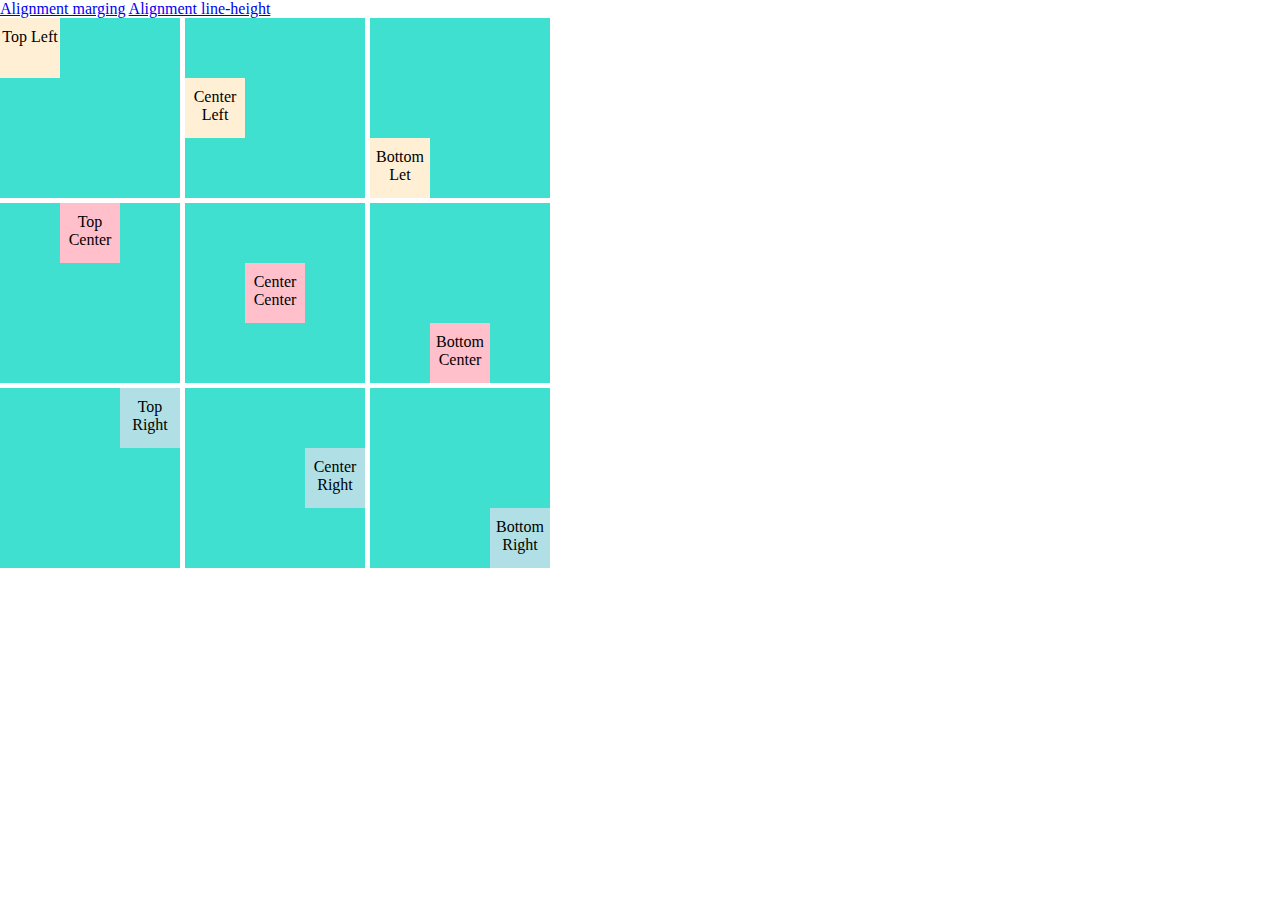
<file: index.html>
<!DOCTYPE html>
<html lang="en">
<head>
    <meta charset="UTF-8">
    <meta http-equiv="X-UA-Compatible" content="IE=edge">
    <meta name="viewport" content="width=device-width, initial-scale=1.0">
    <title>Test for Alignment Techniques using marging.</title>
    <link rel="stylesheet" href="styles.css">
    <link rel="stylesheet" href="alignment-margin.css">
</head>
<body>
    <nav>
        <a href="index.html">Alignment marging</a>
        <a href="alignment-line-height.html">Alignment line-height</a>
    </nav>
    
    <div class="wrapper">
        
        <div class="container">
            <div class="element e1">Top Left</div>
        </div>
        <div class="container">
            <div class="element e2">Center Left</div>
        </div>
        <div class="container">
            <div class="element e3">Bottom Let</div>
        </div>
        <div class="container">
            <div class="element e4">Top Center</div>
        </div>
        <div class="container">
            <div class="element e5">Center Center</div>
        </div>
        <div class="container">
            <div class="element e6">Bottom Center</div>
        </div>
        <div class="container">
            <div class="element e7">Top Right</div>
        </div>
        <div class="container">
            <div class="element e8">Center Right</div>
        </div>
        <div class="container">
            <div class="element e9">Bottom Right</div>
        </div>
    </div>
</body>
</html>
</file>
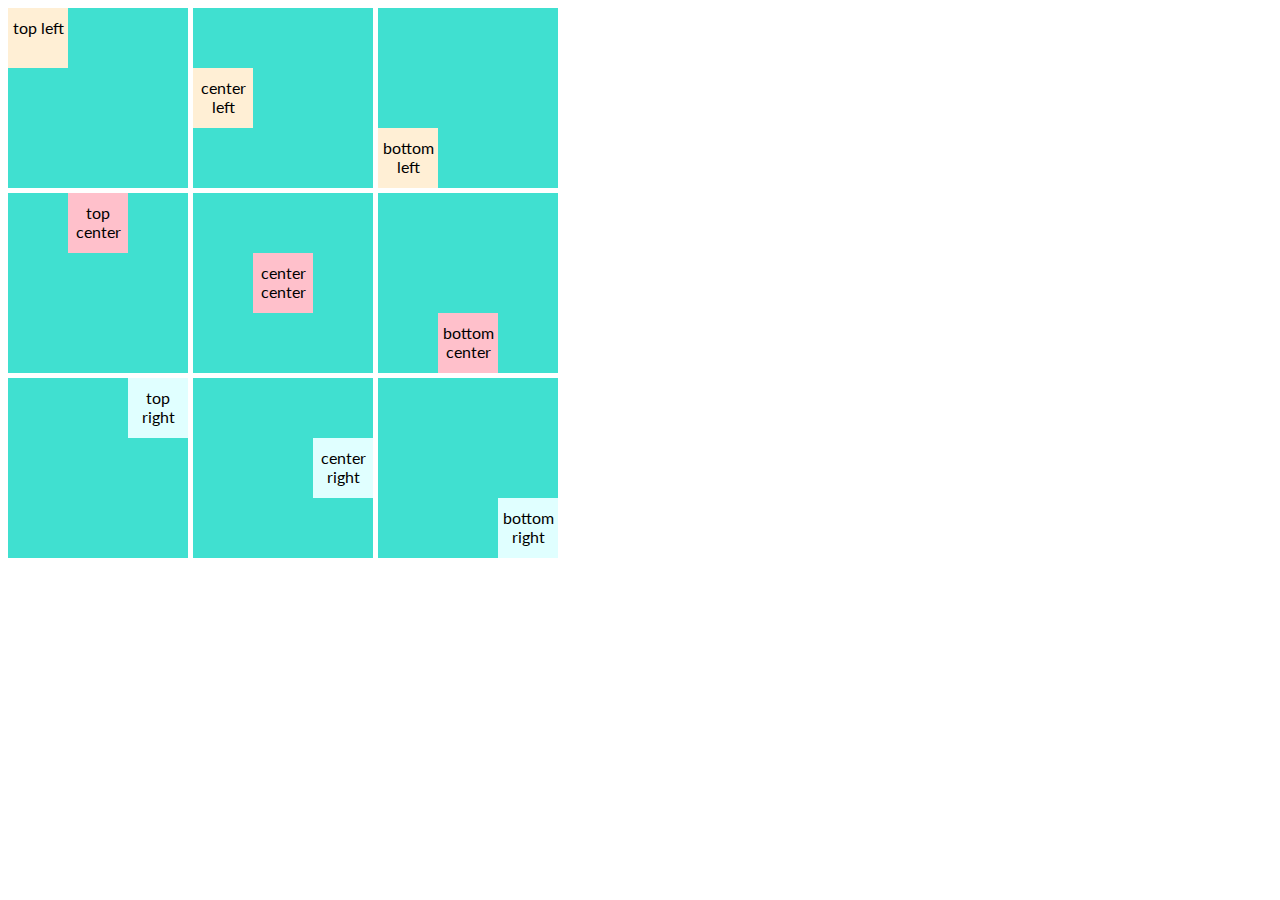
<file: alignment-flexbox.html>
<!DOCTYPE html>
<html lang="en">
<head>
    <meta charset="UTF-8">
    <meta http-equiv="X-UA-Compatible" content="IE=edge">
    <meta name="viewport" content="width=device-width, initial-scale=1.0">
    <title>Técnicas de alineación con Flexbox</title>
    <link rel="stylesheet" href="alignment-flexbox.css">
</head>
<body>
    <div class="wrapper">
        <div class="c container1">
          <div class="e element1">top left</div>
        </div>
      
        <div class="c container2">
          <div class="e element1">center left</div>
        </div>
      
        <div class="c container3">
          <div class="e element1">bottom left</div>
        </div>
      
        <div class="c container4">
          <div class="e element2">top center</div>
        </div>
      
        <div class="c container5">
          <div class="e element2">center center</div>
        </div>
      
        <div class="c container6">
          <div class="e element2">bottom center</div>
        </div>
        
        <div class="c container7">
          <div class="e element3">top right</div>
        </div>
        
        <div class="c container8">
          <div class="e element3">center right</div>
        </div>
      
        <div class="c container9">
          <div class="e element3">bottom right</div>
        </div>
      </div>
</body>
</html>
</file>
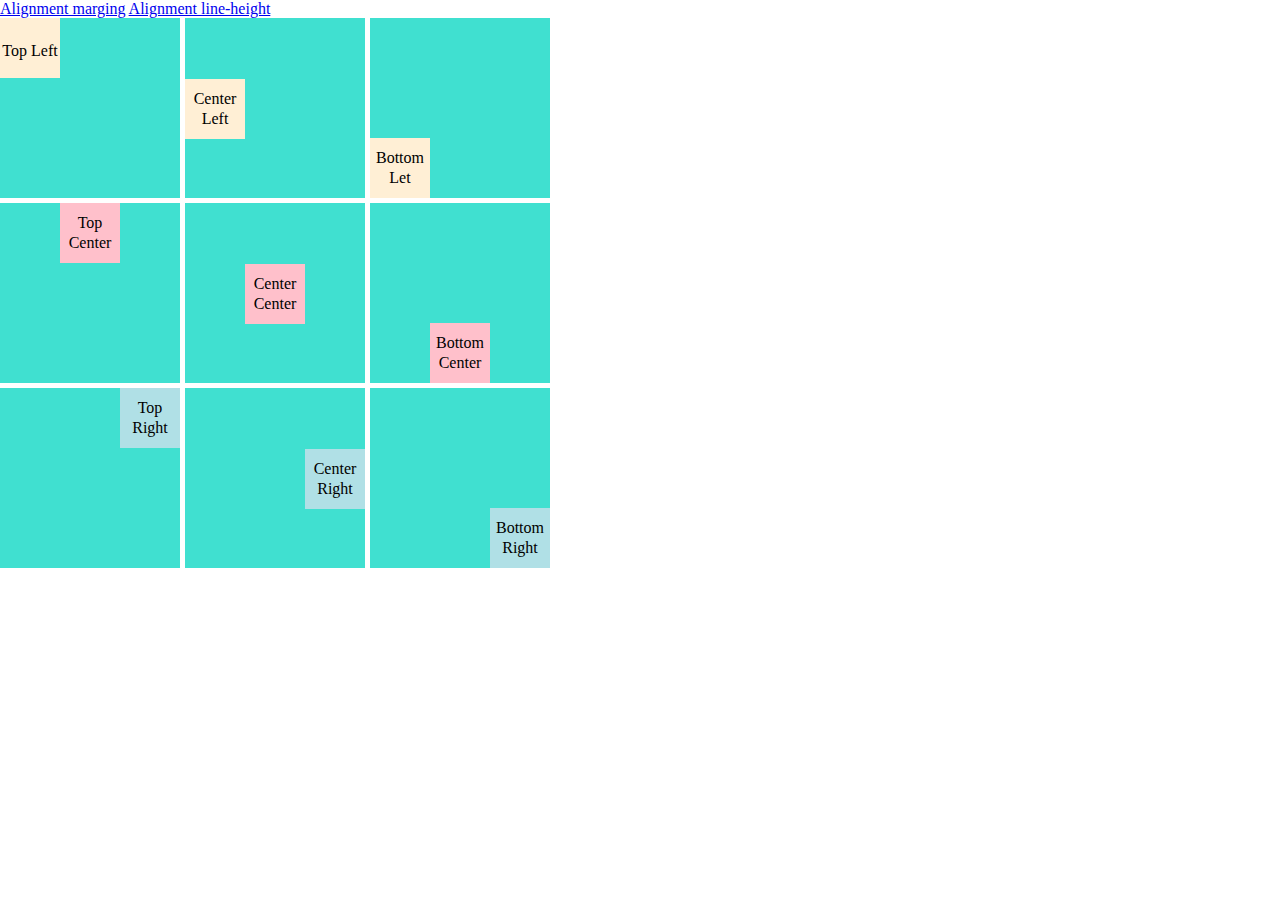
<file: alignment-line-height.html>
<!DOCTYPE html>
<html lang="en">
<head>
    <meta charset="UTF-8">
    <meta http-equiv="X-UA-Compatible" content="IE=edge">
    <meta name="viewport" content="width=device-width, initial-scale=1.0">
    <title>Test for Alignment Techniques using marging.</title>
    <link rel="stylesheet" href="styles.css">
    <link rel="stylesheet" href="alignment-line-height.css">
</head>
<body>
    <nav>
        <a href="index.html">Alignment marging</a>
        <a href="alignment-line-height.html">Alignment line-height</a>
    </nav>
    
    <div class="wrapper">
        
        <div class="container1">
            <div class="element e1">Top Left</div>
        </div>
        <div class="container1">
            <div class="element e2">Center Left</div>
        </div>
        <div class="container1">
            <div class="element e3">Bottom Let</div>
        </div>
        <div class="container2">
            <div class="element e4">Top Center</div>
        </div>
        <div class="container2">
            <div class="element e5">Center Center</div>
        </div>
        <div class="container2">
            <div class="element e6">Bottom Center</div>
        </div>
        <div class="container3">
            <div class="element e7">Top Right</div>
        </div>
        <div class="container3">
            <div class="element e8">Center Right</div>
        </div>
        <div class="container3">
            <div class="element e9">Bottom Right</div>
        </div>
    </div>
</body>
</html>
</file>
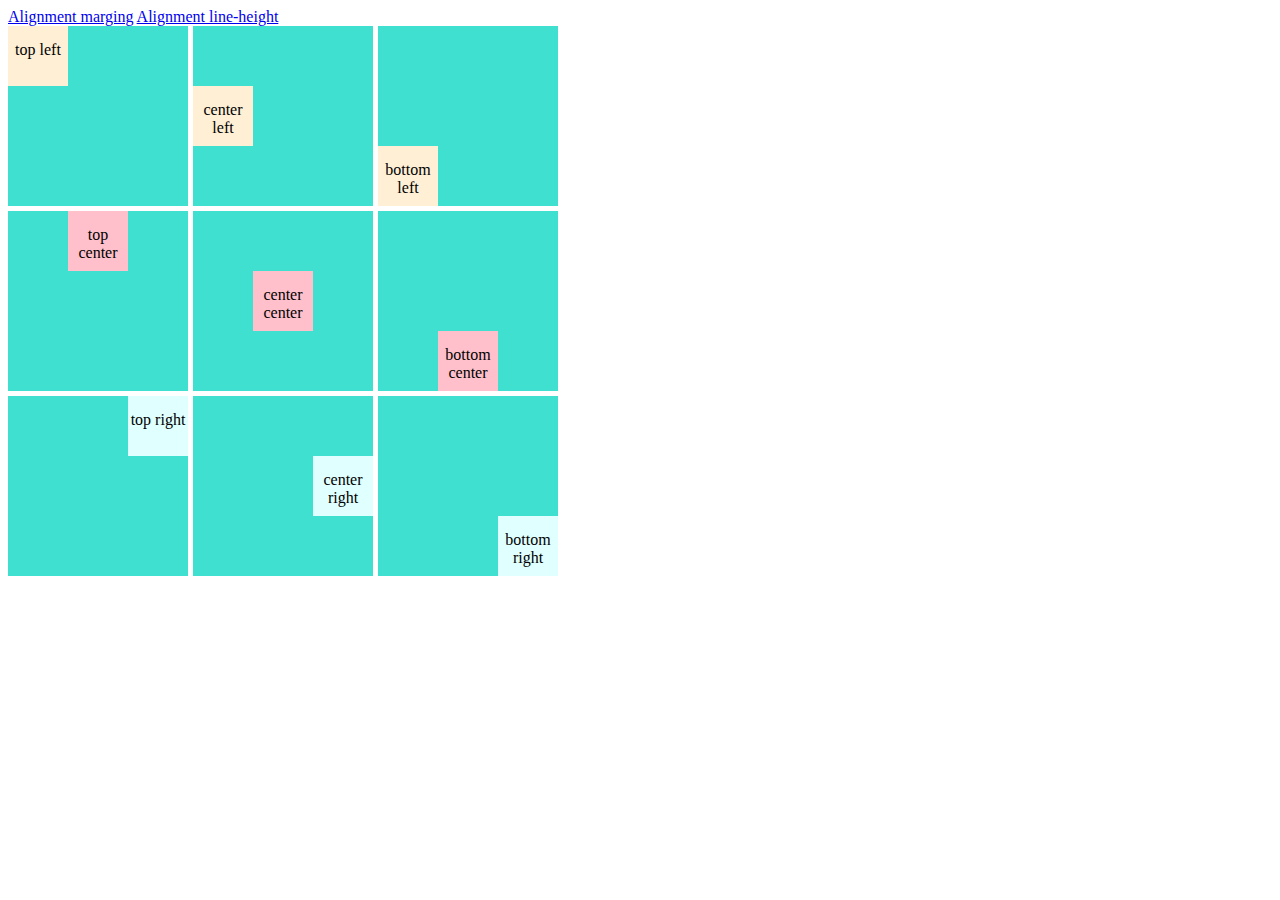
<file: alignment-position.html>
<!DOCTYPE html>
<html lang="en">
<head>
    <meta charset="UTF-8">
    <meta http-equiv="X-UA-Compatible" content="IE=edge">
    <meta name="viewport" content="width=device-width, initial-scale=1.0">
    <title>Test for Alignment Techniques using marging.</title>
    <link rel="stylesheet" href="alignment-position.css">
</head>
<body>
    <nav>
        <a href="index.html">Alignment marging</a>
        <a href="alignment-line-height.html">Alignment line-height</a>
    </nav>
    
    <div class="wrapper">
        <div class="container">
          <div class="e element1">top left</div>
        </div>
      
        <div class="container">
          <div class="e element2">center left</div>
        </div>
      
        <div class="container">
          <div class="e element3">bottom left</div>
        </div>
      
        <div class="container">
          <div class="e1 element4">top center</div>
        </div>
      
        <div class="container">
          <div class="e1 element5">center center</div>
        </div>
      
        <div class="container">
          <div class="e1 element6">bottom center</div>
        </div>
        
        <div class="container">
          <div class="e2 element7">top right</div>
        </div>
        
        <div class="container">
          <div class="e2 element8">center right</div>
        </div>
      
        <div class="container">
          <div class="e2 element9">bottom right</div>
        </div>
      </div>
</body>
</html>
</file>
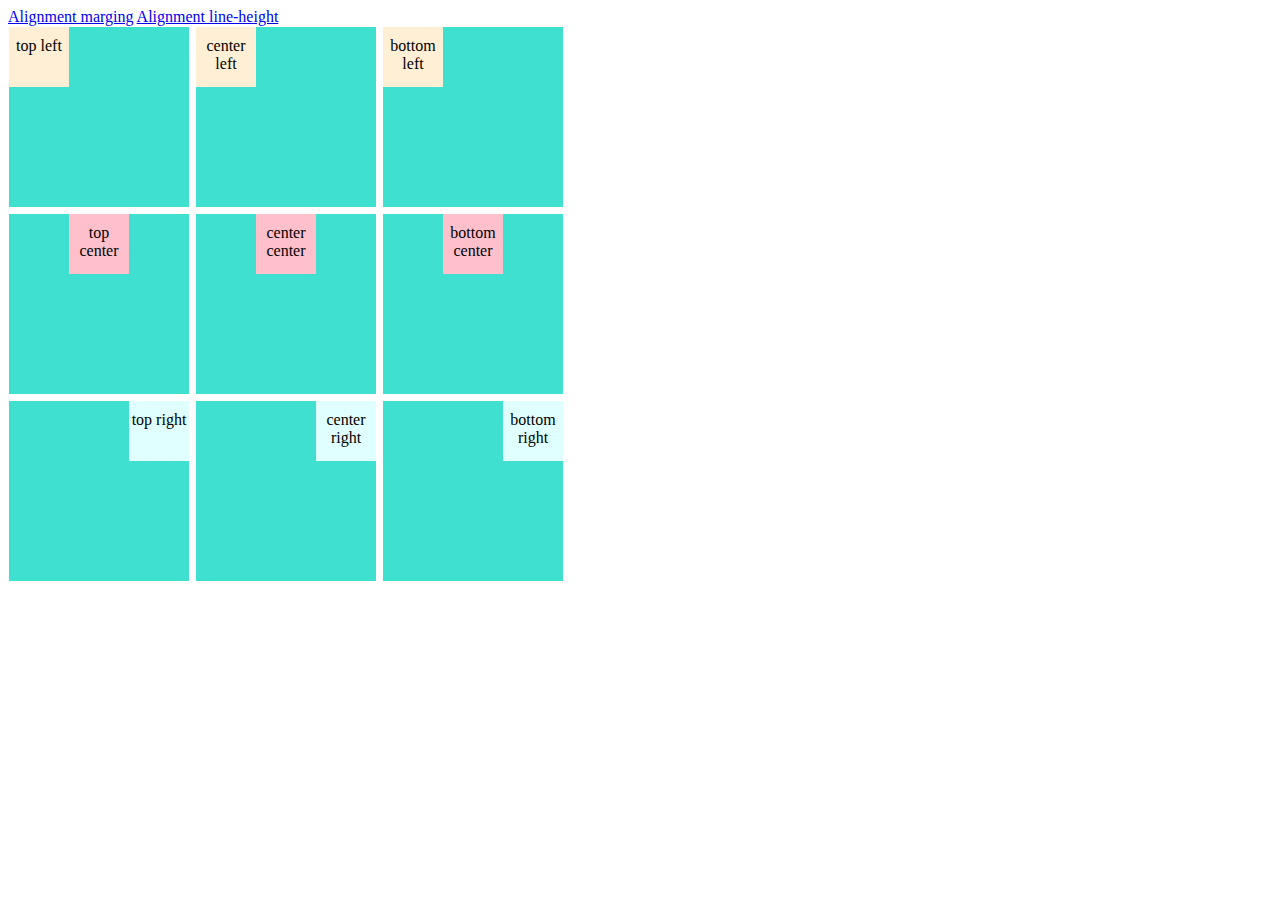
<file: table-cell.html>
<!DOCTYPE html>
<html lang="en">
<head>
    <meta charset="UTF-8">
    <meta http-equiv="X-UA-Compatible" content="IE=edge">
    <meta name="viewport" content="width=device-width, initial-scale=1.0">
    <title>Test for Alignment Techniques using marging.</title>
    <link rel="stylesheet" href="table-cell.css">
</head>

<body>
    <nav>
        <a href="index.html">Alignment marging</a>
        <a href="alignment-line-height.html">Alignment line-height</a>
    </nav>
    
    <div class="wrapper">
        <div class="container1">
          <div class="e e1">top left</div>
        </div>
        
        <div class="container2">
            <div class="e e1">center left</div>
        </div>
        
        <div class="container3">
            <div class="e e1">bottom left</div>
        </div>
              
        <div class="container4">
          <div class="e e2">top center</div>
        </div>
        
        <div class="container5">
            <div class="e e2">center center</div>
        </div>
        
        <div class="container6">
            <div class="e e2">bottom center</div>
        </div>
            
        <div class="container7">
          <div class="e e3">top right</div>
        </div>

        <div class="container8">
            <div class="e e3">center right</div>
        </div>
      
        <div class="container9">
            <div class="e e3">bottom right</div>
        </div>

      </div>
</body>
</html>
</file>
<file: styles.css>
body{
    margin: 0;
    padding: 0;
    box-sizing: border-box;
}

.wrapper{
    display: grid;
    grid-template-columns: repeat(3, 1fr);
    grid-gap: 5px;
    width: 550px;
}

.container{
    background: turquoise;
    width: 180px;
    height: 180px;
}

.element{
    width: 60px;
    height: 60px;
    text-align: center;
    padding-top: 10px;
    box-sizing: border-box;
}

.e1, .e2, .e3{
    background: papayawhip;
}


.e4, .e5, .e6{
    background: pink;
}

.e7, .e8, .e9{
    background: powderblue;
}
</file>
<file: alignment-margin.css>
.e2{
    margin: 60px 0;
}

.e3{
    margin: 120px 0;
}

.e4{
    margin: 0 auto;
}

.e5{
    margin: 60px auto;
}

.e6{    
    margin: 120px 60px;
}

.e7{
    margin: 0 0 0 auto;
}

.e8{
    margin: 60px 0 0 auto;
}

.e9{
    margin: 120px 0 0 auto;
}
</file>
<file: alignment-flexbox.css>
@import url('https:fonts.googleapis.com/css2?family=Lato&display=swap');

.wrapper {
  display: grid;
  grid-template-columns: repeat(3, 1fr);
  grid-gap: 5px;
  font-family: 'Lato', sans-serif;
  width: 550px;
}

.c {
  background: turquoise;
  width: 180px;
  height: 180px;
}

.e {
  width: 60px;
  height: 60px;
  text-align: center;
  padding-top: 10px;
  box-sizing: border-box;
}

.element1 {
  background: papayawhip;
}

.element2 {
  background: pink;
}

.element3 {
  background: lightcyan;
}

.container1 {
    display: flex;
    justify-content: start;
    align-items: flex-start;
}

.container2 {
    display: flex;
    justify-content: start;
    align-items: center;
}

.container3 {
    display: flex;
    justify-content: start;
    align-items: flex-end;
}

.container4 {
    display: flex;
    justify-content: center;
    align-items: flex-start;
}

.container5 {
    display: flex;
    justify-content: center;
    align-items: center;
}

.container6 {
    display: flex;
    justify-content: center;
    align-items: flex-end;
}

.container7 {
    display: flex;
    justify-content: flex-end;
    align-items: flex-start;
}

.container8 {
    display: flex;
    justify-content: flex-end;
    align-items: center;
}

.container9 {
    display: flex;
    justify-content: flex-end;
    align-items: flex-end;
}
</file>
<file: alignment-line-height.css>
.container1{
    background-color: turquoise;
    text-align: left;
    line-height: 180px;
}

.container2{
    background-color: turquoise;
    text-align: center;
    line-height: 180px;
}

.container3{
    background-color: turquoise;
    text-align: right;
    line-height: 180px;
}

.e1{
    display: inline-block;
    line-height: 45px;
    vertical-align: top;
}

.e2{
    display: inline-block;
    line-height: 20px;
    vertical-align: middle;
}

.e3{
    display: inline-block;
    line-height: 20px;
    vertical-align: bottom;
}

.e4{
    display: inline-block;
    line-height: 20px;
    vertical-align: top;
}

.e5{
    display: inline-block;
    line-height: 20px;
    vertical-align: middle;
}

.e6{
    display: inline-block;
    line-height: 20px;
    vertical-align: bottom;
}

.e7{
    display: inline-block;
    line-height: 20px;
    vertical-align: top;
}

.e8{
    display: inline-block;
    line-height: 20px;
    vertical-align: middle;
}

.e9{
    display: inline-block;
    line-height: 20px;
    vertical-align: bottom;
}
</file>
<file: alignment-position.css>
.wrapper{
    display: grid;
    grid-template-columns: repeat(3,1fr);
    grid-gap: 5px;
    width: 550px;
}
.container{
    background: turquoise;
    width: 180px;
    height: 180px;
    position: relative;
}

.e, .e1, .e2{
    width: 60px;
    height: 60px;
    text-align: center;
    padding-top: 15px;
    box-sizing: border-box;
}

.e{
    background: papayawhip;
}

.e1{
    background: pink;
}

.e2{
    background: lightcyan;
}

.element1{
    position: absolute;
    left: 0;
    top: 0;
}

.element2{
    position: absolute;
    left: 0;
    top: calc(50% - 30px);
}

.element3{
    position: absolute;
    left: 0;
    top: calc(100% - 60px);
}

.element4{
    position: absolute;
    left: calc(50% - 30px);
    top: 0;
}

.element5{
    position: absolute;
    left: calc(50% - 30px);
    top: calc(50% - 30px);
}

.element6{
    position: absolute;
    left: calc(50% - 30px);
    top: calc(100% - 60px);
}

.element7{
    position: absolute;
    left: calc(100% - 60px);
    top: 0;
}

.element8{
    position: absolute;
    left: calc(100% - 60px);
    top: calc(50% - 30px);
}

.element9{
    position: absolute;
    left: calc(100% - 60px);
    top: calc(100% - 60px);
}
</file>
<file: table-cell.css>
.wrapper{
    display: grid;
    grid-template-columns: repeat(3,1fr);
    grid-gap: 5px;
    width: 550px;
}

.e{
    width: 60px;
    height: 60px;
    text-align: center;
    padding-top: 10px;
    box-sizing: border-box;
    display: inline-block;
}

.e1{
    background-color: papayawhip;
}

.e2{
    background: pink;
}

.e3{
    background: lightcyan
}

.container1{
    background-color: turquoise;
    border: 1px solid white;
    width: 180px;
    height: 180px;
    display: table-cell;
    text-align: left;
    vertical-align: top;
}

.container2{
    background-color: turquoise;
    border: 1px solid white;
    width: 180px;
    height: 180px;
    display: table-cell;
    text-align: left;
    vertical-align: middle;
}

.container3{
    background-color: turquoise;
    border: 1px solid white;
    width: 180px;
    height: 180px;
    display: table-cell;
    text-align: left;
    vertical-align: bottom;
}
.container4{
    background-color: turquoise;
    border: 1px solid white;
    width: 180px;
    height: 180px;
    display: table-cell;
    text-align: center;
    vertical-align: top;
}

.container5{
    background-color: turquoise;
    border: 1px solid white;
    width: 180px;
    height: 180px;
    display: table-cell;
    text-align: center;
    vertical-align: middle;
}

.container6{
    background-color: turquoise;
    border: 1px solid white;
    width: 180px;
    height: 180px;
    display: table-cell;
    text-align: center;
    vertical-align: bottom;
}
.container7{
    background-color: turquoise;
    border: 1px solid white;
    width: 180px;
    height: 180px;
    display: table-cell;
    text-align: right;
    vertical-align: top;
}

.container8{
    background-color: turquoise;
    border: 1px solid white;
    width: 180px;
    height: 180px;
    display: table-cell;
    text-align: right;
    vertical-align: middle;
}

.container9{
    background-color: turquoise;
    border: 1px solid white;
    width: 180px;
    height: 180px;
    display: table-cell;
    text-align: right;
    vertical-align: bottom;
}
</file>
